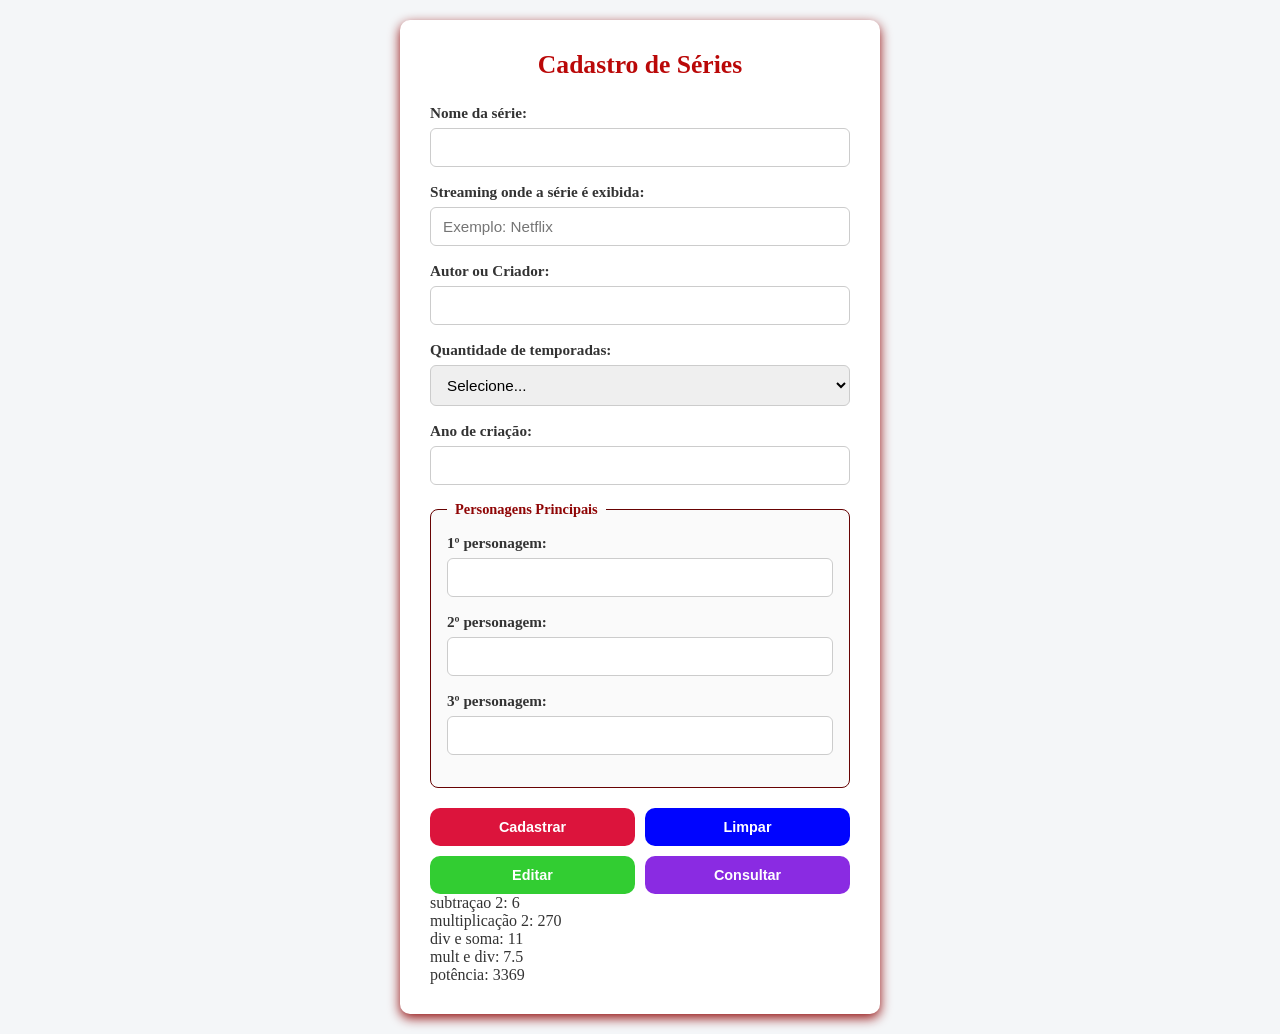
<file: index.html>
<!DOCTYPE html>
<html lang="pt-BR">
<head>
    <meta charset="UTF-8">
    <meta name="viewport" content="width=device-width, initial-scale=1.0">
    <title>Cadastro de Série</title>
    <link rel="stylesheet" href="style.css">
</head>
<body>
    <form action="obrigado.html" method="get">
        <h1>Cadastro de Séries</h1>

        <div class="form-group">
            <label for="nome"><strong>Nome da série:</strong></label>
            <input type="text" id="nome" name="nome" required>
        </div>

        <div class="form-group">
            <label for="namest"><strong>Streaming onde a série é exibida:</strong></label>
            <input type="text" id="namest" name="namest" placeholder="Exemplo: Netflix" required>
        </div>

        <div class="form-group">
            <label for="autor"><strong>Autor ou Criador:</strong></label>
            <input type="text" id="autor" name="autor" required>
        </div>

        <div class="form-group">
            <label for="temporadas"><strong>Quantidade de temporadas:</strong></label>
            <select id="temporadas" name="temporadas" required>
                <option value="" disabled selected>Selecione...</option>
                <option value="1">1</option>
                <option value="2">2</option>
                <option value="3">3</option>
                <option value="4">4</option>
                <option value="5">5</option>
                <option value="6">6</option>
                <option value="7">7</option>
                <option value="8">8</option>
                <option value="9">9</option>
                <option value="10">10</option>
                <option value="mais_de_10">Mais de 10</option>
            </select>
        </div>

        <div class="form-group">
            <label for="ano"><strong>Ano de criação:</strong></label>
            <input type="number" id="ano" name="ano" required>
        </div>

        <fieldset>
            <legend>Personagens Principais</legend>

            <div class="form-group">
                <label for="personagem1"><strong>1º personagem:</strong></label>
                <input type="text" id="personagem1" name="personagem1" required>
            </div>

            <div class="form-group">
                <label for="personagem2"><strong>2º personagem:</strong></label>
                <input type="text" id="personagem2" name="personagem2" required>
            </div>

            <div class="form-group">
                <label for="personagem3"><strong>3º personagem:</strong></label>
                <input type="text" id="personagem3" name="personagem3" required>
            </div>
        </fieldset>

        <div class="botoes">
            <button type="submit" class="btn-cadastrar">Cadastrar</button>
            <button type="reset" class="btn-limpar">Limpar</button> 
            <button type="button" class="btn-editar">Editar</button>
            <button type="button" class="btn-consultar">Consultar</button>
        </div>
    
<script src="appp.js"></script>
    
</form>
</body>
</html>
</file>
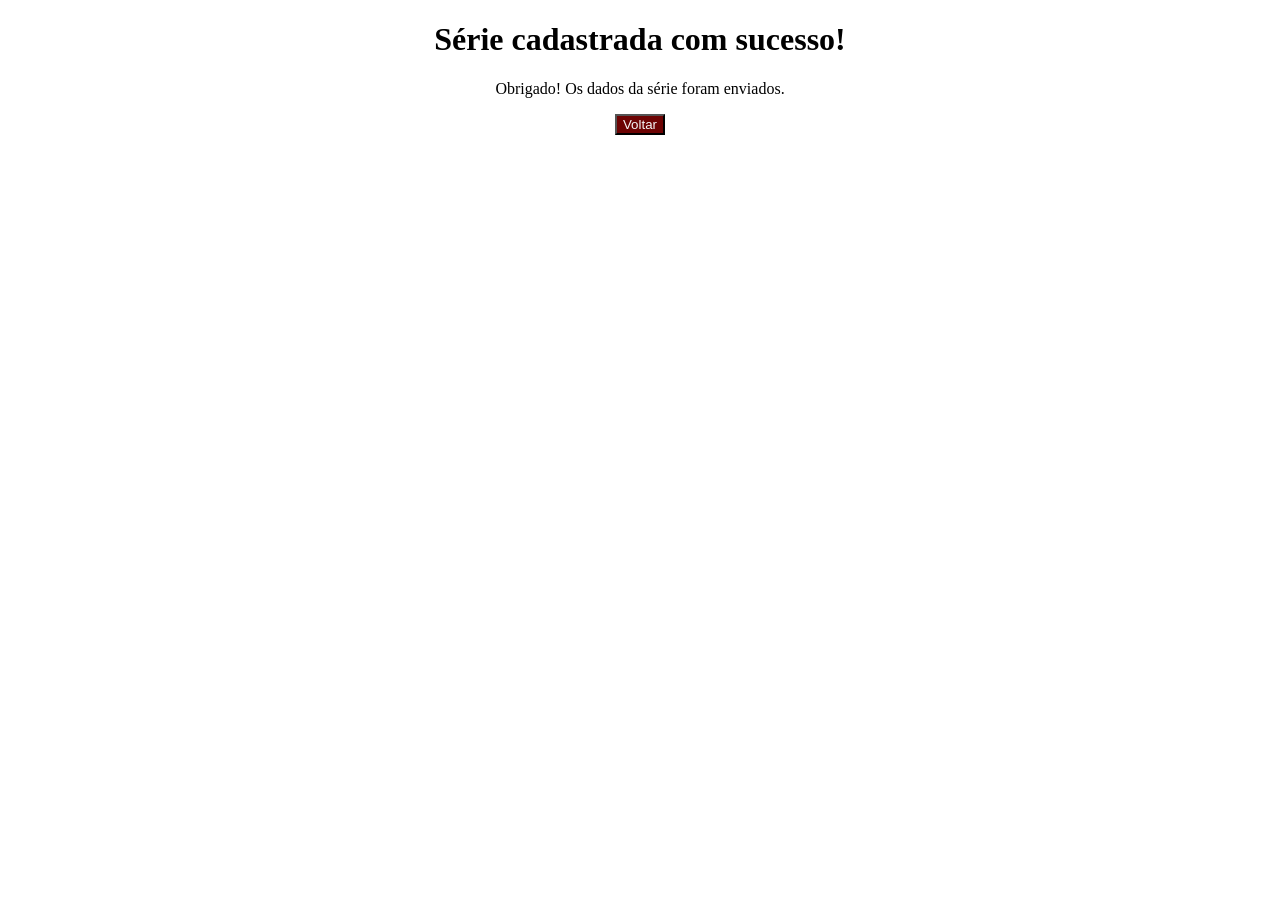
<file: obrigado.html>
<!DOCTYPE html>
<html lang="pt-BR">
<head>
    <meta charset="UTF-8">
    <meta name="viewport" content="width=device-width, initial-scale=1.0">
    <title>Série cadastrada</title>
</head>
<body style="text-align: center;">
    <h1>Série cadastrada com sucesso!</h1>
 
    <p>Obrigado! Os dados da série foram enviados.</p>
 
    <a href="index.html">
        <button type="button" style="background-color: rgb(109, 3, 3); color: whitesmoke;">Voltar</button>
    </a>
</body>
</html>
</file>
<file: style.css>
* {
    box-sizing: border-box;
    margin: 0;
    padding: 0;
}

body {
    font-family: 'Times New Roman', Times, serif;
    background-color: #f4f6f8;
    color: #333333;
    display: flex;
    justify-content: center;
    align-items: center;
    min-height: 100vh;
    padding: 20px;
}

form {
    background-color: #ffffff;
    padding: 30px;
    border-radius: 10px;
    box-shadow: 0 4px 12px rgba(142, 2, 2, 0.953);
    width: 100%;
    max-width: 480px;
}

h1 {
    font-size: 1.6rem;
    margin-bottom: 24px;
    color: #ba0808;
    text-align: center;
}

.form-group {
    margin-bottom: 16px;
    text-align: left;
}

label {
    display: block;
    margin-bottom: 6px;
    font-size: 0.95rem;
}

input[type="text"],
input[type="number"],
select {
    width: 100%;
    padding: 10px 12px;
    border: 1px solid #cccccc;
    border-radius: 6px;
    font-size: 0.95rem;
    transition: border-color 0.2s, box-shadow 0.2s;
}

input:focus,
select:focus {
    outline: none;
    border-color: crimson;
    box-shadow: 0 0 0 3px rgba(220, 20, 60, 0.15);
}

fieldset {
    border: 1px solid #670303;
    border-radius: 8px;
    padding: 16px;
    margin-bottom: 20px;
    background-color: #fafafa;
}

legend {
    padding: 0 8px;
    font-weight: bold;
    color: #8f0505;
    font-size: 0.9rem;
}

.botoes {
    display: grid;
    grid-template-columns: 1fr 1fr;
    gap: 10px;
    margin-top: 20px;
}

button {
    padding: 11px 14px;
    border: none;
    border-radius: 10px;
    font-weight: bold;
    font-size: 0.9rem;
    cursor: pointer;

}

button:hover {
    opacity: 0.9;
}
 

.btn-cadastrar {
    background-color: crimson;
    color: #ffffff;
}

.btn-limpar {
    background-color: #0004ff;
    color: #ffffff;
}

.btn-editar {
    background-color: #32cd32;
    color: #ffffff;
}

.btn-consultar {
    background-color: #8a2be2;
    color: #ffffff;
}
</file>
